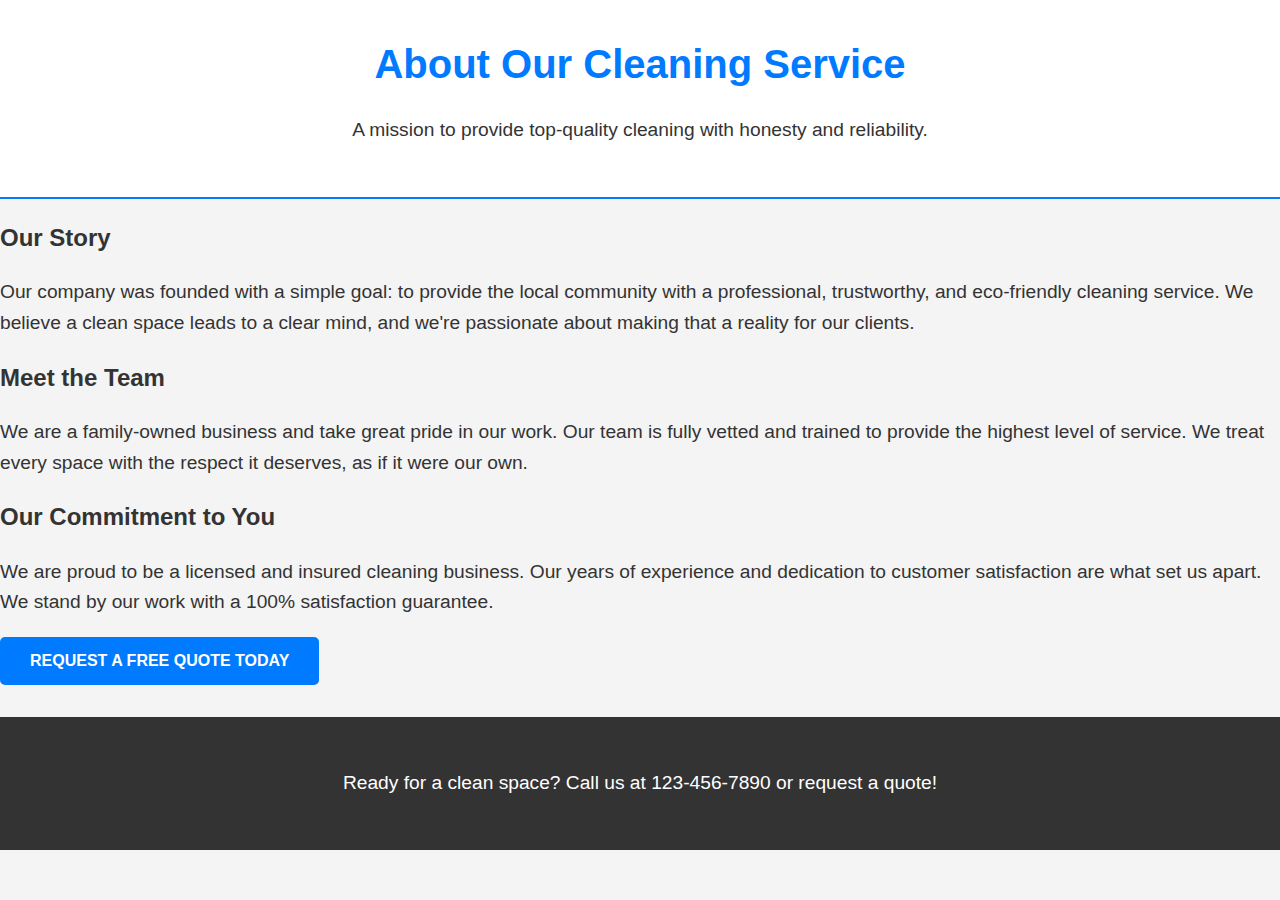
<file: about.html>
<!DOCTYPE html>
<html lang="en">
<head>
    <meta charset="UTF-8">
    <meta name="viewport" content="width=device-width, initial-scale=1.0">
    <title>About Us</title>
    <link rel="stylesheet" href="css/style.css">
</head>
<body>

    <header>
        <h1>About Our Cleaning Service</h1>
        <p>A mission to provide top-quality cleaning with honesty and reliability.</p>
    </header>

    <main>
        <section>
            <h2>Our Story</h2>
            <p>Our company was founded with a simple goal: to provide the local community with a professional, trustworthy, and eco-friendly cleaning service. We believe a clean space leads to a clear mind, and we're passionate about making that a reality for our clients.</p>
        </section>

        <section>
            <h2>Meet the Team</h2>
            <p>We are a family-owned business and take great pride in our work. Our team is fully vetted and trained to provide the highest level of service. We treat every space with the respect it deserves, as if it were our own.</p>
        </section>

        <section>
            <h2>Our Commitment to You</h2>
            <p>We are proud to be a licensed and insured cleaning business. Our years of experience and dedication to customer satisfaction are what set us apart. We stand by our work with a 100% satisfaction guarantee.</p>
        </section>

        <button>Request a Free Quote Today</button>
    </main>
    
    <footer>
        <p>Ready for a clean space? Call us at 123-456-7890 or request a quote!</p>
    </footer>

</body>
</html>
</file>
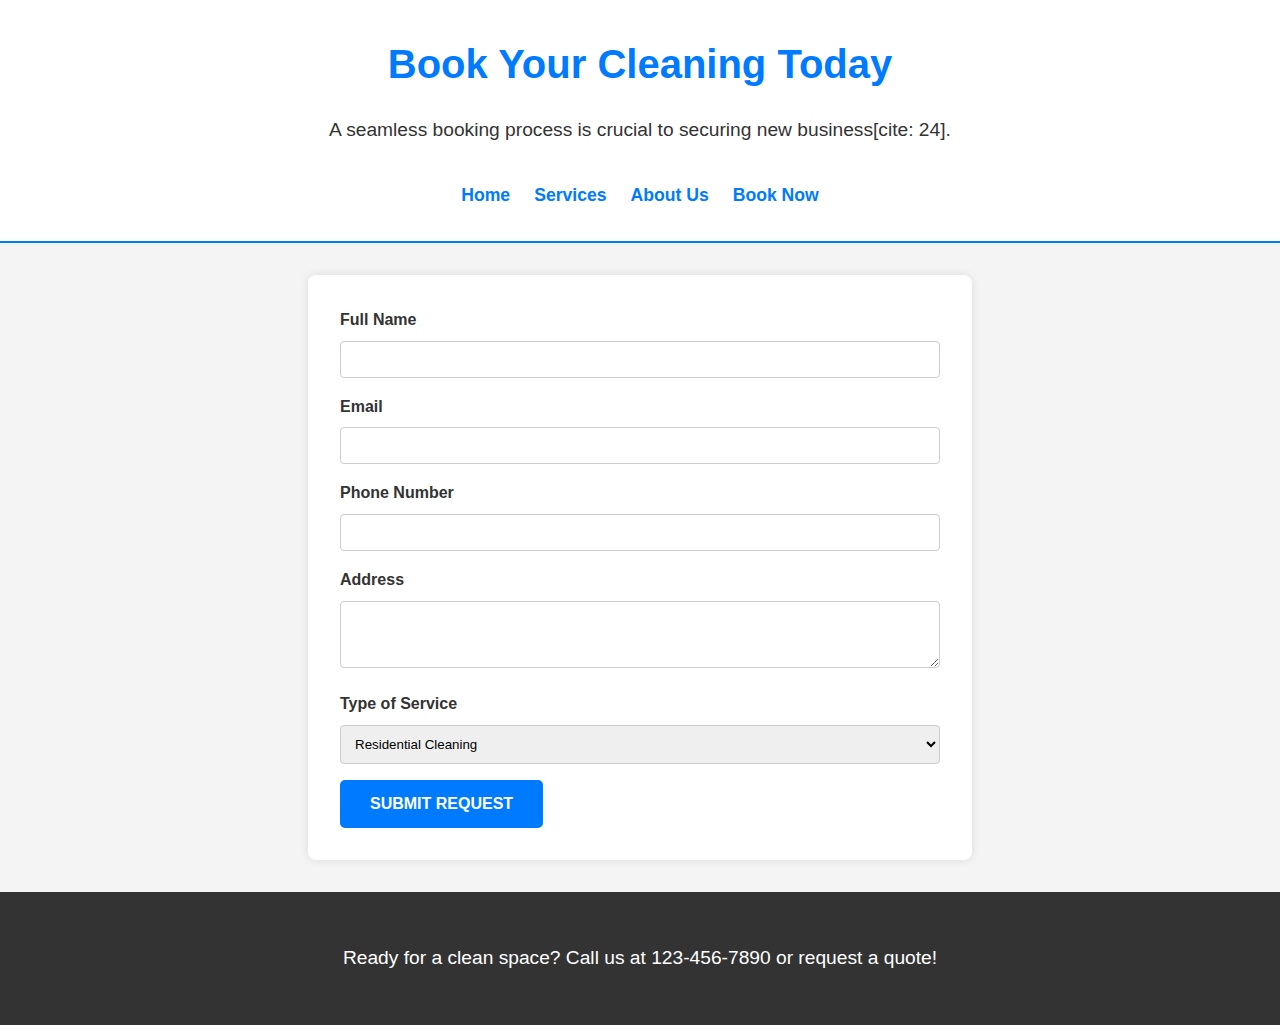
<file: book.html>
<!DOCTYPE html>
<html lang="en">
<head>
    <meta charset="UTF-8">
    <meta name="viewport" content="width=device-width, initial-scale=1.0">
    <title>Book a Cleaning</title>
    <link rel="stylesheet" href="css/style.css">
    <style>
        .form-container {
            max-width: 600px;
            margin: 2em auto;
            padding: 2em;
            background: #ffffff;
            border-radius: 8px;
            box-shadow: 0 0 10px rgba(0, 0, 0, 0.1);
        }
        .form-group {
            margin-bottom: 1em;
        }
        label {
            display: block;
            margin-bottom: 0.5em;
            font-weight: bold;
        }
        input, select, textarea {
            width: 100%;
            padding: 10px;
            box-sizing: border-box;
            border: 1px solid #ccc;
            border-radius: 4px;
        }
        .confirmation {
            text-align: center;
            padding: 2em;
            color: #ffffff;
            background-color: #28a745;
            border-radius: 8px;
        }
    </style>
</head>
<body>

    <header>
        <h1>Book Your Cleaning Today</h1>
        <p>A seamless booking process is crucial to securing new business[cite: 24].</p>
        <nav>
            <a href="index.html">Home</a>
            <a href="services.html">Services</a>
            <a href="about.html">About Us</a>
            <a href="book.html">Book Now</a>
        </nav>
    </header>

    <main>
        <div class="form-container">
            <form action="#confirmation-message">
                <div class="form-group">
                    <label for="name">Full Name</label>
                    <input type="text" id="name" name="name" required>
                </div>
                <div class="form-group">
                    <label for="email">Email</label>
                    <input type="email" id="email" name="email" required>
                </div>
                <div class="form-group">
                    <label for="phone">Phone Number</label>
                    <input type="tel" id="phone" name="phone" required>
                </div>
                <div class="form-group">
                    <label for="address">Address</label>
                    <textarea id="address" name="address" rows="3" required></textarea>
                </div>
                <div class="form-group">
                    <label for="service">Type of Service</label>
                    <select id="service" name="service">
                        <option value="residential">Residential Cleaning</option>
                        <option value="commercial">Commercial Cleaning</option>
                        <option value="specialized">Specialized Cleaning</option>
                    </select>
                </div>
                <button type="submit">Submit Request</button>
            </form>
        </div>

        <section id="confirmation-message" class="confirmation" style="display:none;">
            <h2>Thank You!</h2>
            <p>Your request has been received. We will contact you shortly to confirm details and provide a personalized quote.</p>
        </section>

    </main>
    
    <footer>
        <p>Ready for a clean space? Call us at 123-456-7890 or request a quote!</p>
    </footer>
    <script>
        const form = document.querySelector('form');
        const confirmationSection = document.getElementById('confirmation-message');

        form.addEventListener('submit', (event) => {
            event.preventDefault(); 
            form.style.display = 'none';
            confirmationSection.style.display = 'block';
        });
    </script>
</body>
</html>
</file>
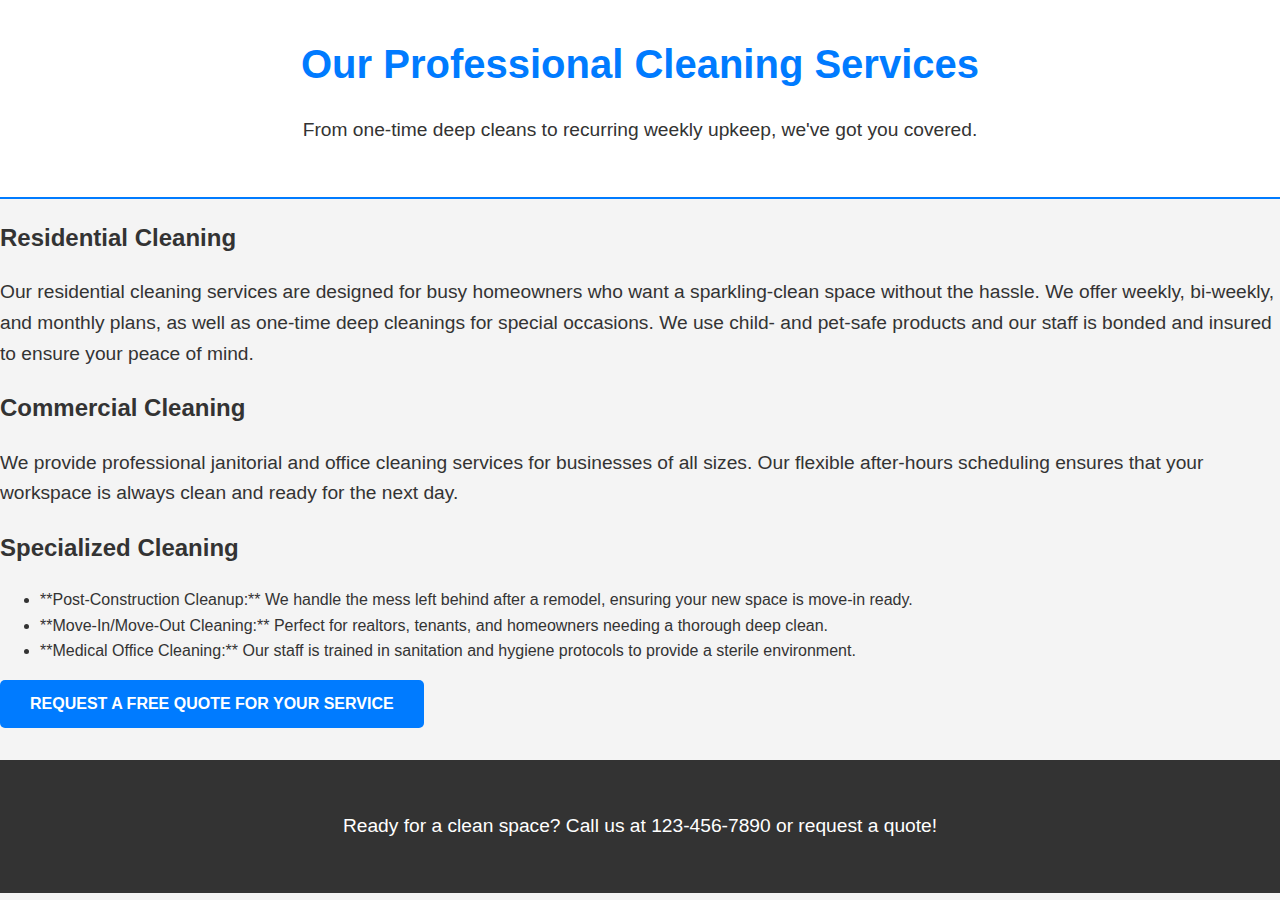
<file: services.html>
<!DOCTYPE html>
<html lang="en">
<head>
    <meta charset="UTF-8">
    <meta name="viewport" content="width=device-width, initial-scale=1.0">
    <title>Our Cleaning Services</title>
    <link rel="stylesheet" href="css/style.css">
</head>
<body>

    <header>
        <h1>Our Professional Cleaning Services</h1>
        <p>From one-time deep cleans to recurring weekly upkeep, we've got you covered.</p>
    </header>

    <main>
        <section>
            <h2>Residential Cleaning</h2>
            <p>Our residential cleaning services are designed for busy homeowners who want a sparkling-clean space without the hassle. We offer weekly, bi-weekly, and monthly plans, as well as one-time deep cleanings for special occasions. We use child- and pet-safe products and our staff is bonded and insured to ensure your peace of mind.</p>
        </section>

        <section>
            <h2>Commercial Cleaning</h2>
            <p>We provide professional janitorial and office cleaning services for businesses of all sizes. Our flexible after-hours scheduling ensures that your workspace is always clean and ready for the next day.</p>
        </section>

        <section>
            <h2>Specialized Cleaning</h2>
            <ul>
                <li>**Post-Construction Cleanup:** We handle the mess left behind after a remodel, ensuring your new space is move-in ready.</li>
                <li>**Move-In/Move-Out Cleaning:** Perfect for realtors, tenants, and homeowners needing a thorough deep clean.</li>
                <li>**Medical Office Cleaning:** Our staff is trained in sanitation and hygiene protocols to provide a sterile environment.</li>
            </ul>
        </section>

        <button>Request a Free Quote for Your Service</button>

    </main>
    
    <footer>
        <p>Ready for a clean space? Call us at 123-456-7890 or request a quote!</p>
    </footer>

</body>
</html>
</file>
<file: css/style.css>
body {
    font-family: Arial, sans-serif;
    line-height: 1.6;
    margin: 0;
    padding: 0;
    background-color: #f4f4f4; /* A light grey for a clean look */
    color: #333;
}

header {
    background-color: #ffffff;
    padding: 2em 1em;
    text-align: center;
    border-bottom: 2px solid #007bff; /* A clean blue line for branding */
}

h1 {
    color: #007bff; /* Primary brand color */
    margin: 0;
    font-size: 2.5em;
}

p {
    font-size: 1.2em;
}

button {
    background-color: #007bff;
    color: #ffffff;
    padding: 15px 30px;
    font-size: 1em;
    border: none;
    cursor: pointer;
    border-radius: 5px;
    text-transform: uppercase;
    font-weight: bold;
}

footer {
    text-align: center;
    padding: 2em 1em;
    background-color: #333;
    color: #ffffff;
    margin-top: 2em;
}

nav {
    display: flex;
    justify-content: center;
    gap: 1.5em;
    padding-top: 1em;
}

nav a {
    text-decoration: none;
    color: #007bff;
    font-weight: bold;
    font-size: 1.1em;
    transition: color 0.3s ease;
}

nav a:hover {
    color: #0056b3;
}

.trust-signals {
    text-align: center;
    padding: 2em 1em;
    background-color: #f9f9f9;
}

.trust-signals h2 {
    color: #007bff;
    font-size: 1.8em;
    margin-bottom: 1em;
}

.signals-container {
    display: flex;
    justify-content: center;
    gap: 2em;
    flex-wrap: wrap;
}

.signal {
    flex-basis: 200px;
    padding: 1em;
    background: #ffffff;
    border-radius: 8px;
    box-shadow: 0 4px 6px rgba(0, 0, 0, 0.1);
}

.signal img {
    width: 60px;
    height: 60px;
    display: block;
    margin: 0 auto 1em;
}

.signal p {
    margin: 0;
    font-weight: bold;
    color: #555;
}

.form-container {
    max-width: 600px;
    margin: 2em auto;
    padding: 2em;
    background: #ffffff;
    border-radius: 8px;
    box-shadow: 0 0 10px rgba(0, 0, 0, 0.1);
}
.form-group {
    margin-bottom: 1em;
}
label {
    display: block;
    margin-bottom: 0.5em;
    font-weight: bold;
}
input, select, textarea {
    width: 100%;
    padding: 10px;
    box-sizing: border-box;
    border: 1px solid #ccc;
    border-radius: 4px;
}
.confirmation {
    text-align: center;
    padding: 2em;
    color: #ffffff;
    background-color: #28a745;
    border-radius: 8px;
}
</file>
